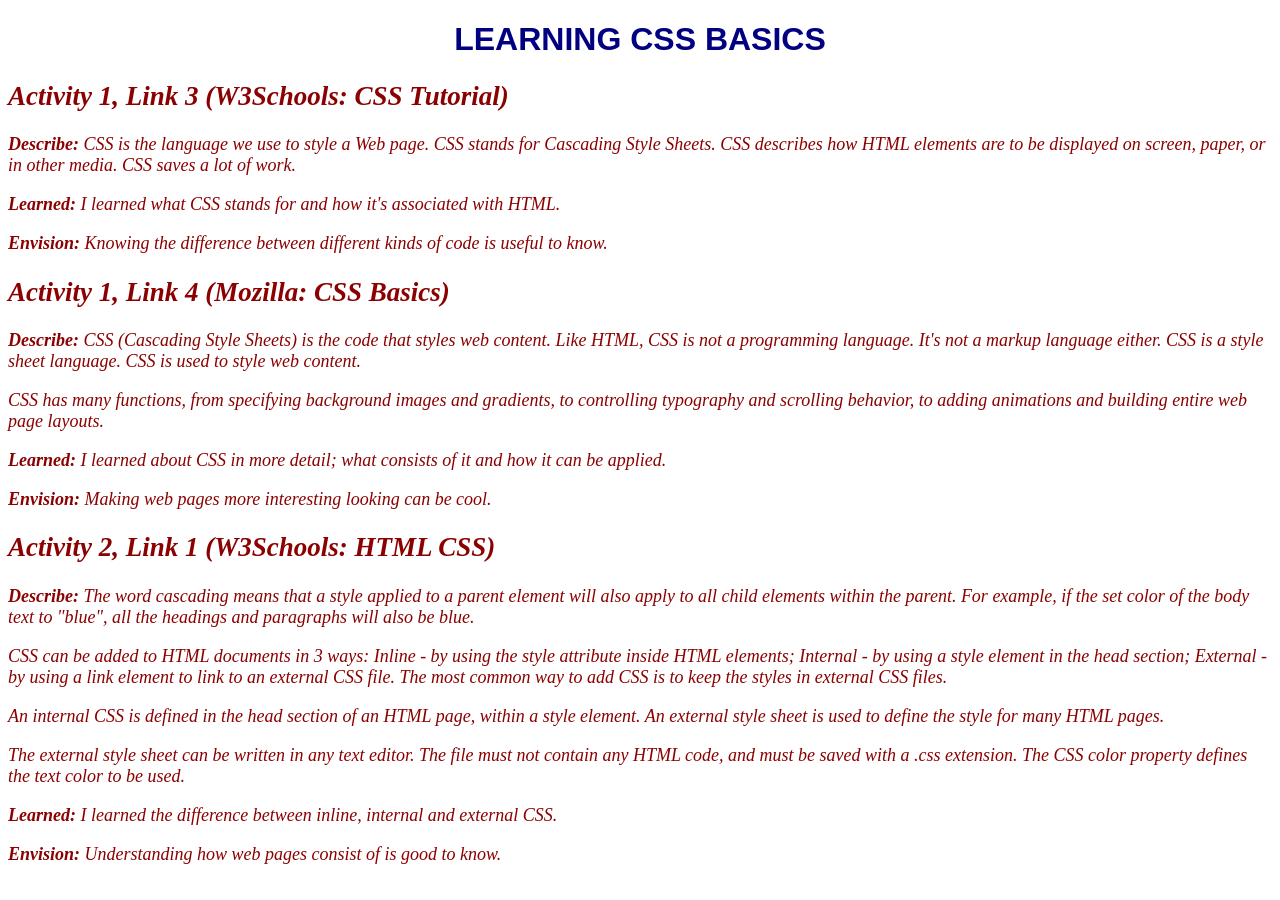
<file: web110/assignment10.html>
<!DOCTYPE html>
<html>
<head>
<style>
  /* Internal CSS to override the top-level heading formatting */
  h1 {
    color: navy;
    text-align: center;
    font-family: Arial, sans-serif;
    text-transform: uppercase;
  }

  .activity {
    color: darkred;
    font-size: 18px;
    font-style: italic;
  }
</style>
</head>
<body>

  <h1>Learning CSS Basics</h1>

  <section class="activity">
    <h2>Activity 1, Link 3 (W3Schools: CSS Tutorial)</h2>
    <p><strong>Describe:</strong> CSS is the language we use to style a Web page. CSS stands for Cascading Style Sheets. CSS describes how HTML elements are to be displayed on screen, paper, or in other media. CSS saves a lot of work.</p>
    <p><strong>Learned:</strong> I learned what CSS stands for and how it's associated with HTML.</p>
    <p><strong>Envision:</strong> Knowing the difference between different kinds of code is useful to know.</p>
  </section>

  <section class="activity">
    <h2>Activity 1, Link 4 (Mozilla: CSS Basics)</h2>
    <p><strong>Describe:</strong> CSS (Cascading Style Sheets) is the code that styles web content. Like HTML, CSS is not a programming language. It's not a markup language either. CSS is a style sheet language. CSS is used to style web content.</p>
    <p>CSS has many functions, from specifying background images and gradients, to controlling typography and scrolling behavior, to adding animations and building entire web page layouts.</p>
    <p><strong>Learned:</strong> I learned about CSS in more detail; what consists of it and how it can be applied.</p>
    <p><strong>Envision:</strong> Making web pages more interesting looking can be cool.</p>
  </section>

  <section class="activity">
    <h2>Activity 2, Link 1 (W3Schools: HTML CSS)</h2>
    <p><strong>Describe:</strong> The word cascading means that a style applied to a parent element will also apply to all child elements within the parent. For example, if the set color of the body text to "blue", all the headings and paragraphs will also be blue.</p>
    <p>CSS can be added to HTML documents in 3 ways: Inline - by using the style attribute inside HTML elements; Internal - by using a style element in the head section; External - by using a link element to link to an external CSS file. The most common way to add CSS is to keep the styles in external CSS files.</p>
    <p>An internal CSS is defined in the head section of an HTML page, within a style element. An external style sheet is used to define the style for many HTML pages.</p>
    <p>The external style sheet can be written in any text editor. The file must not contain any HTML code, and must be saved with a .css extension. The CSS color property defines the text color to be used.</p>
    <p><strong>Learned:</strong> I learned the difference between inline, internal and external CSS.</p>
    <p><strong>Envision:</strong> Understanding how web pages consist of is good to know.</p>
  </section>

</body>
</html>
</file>
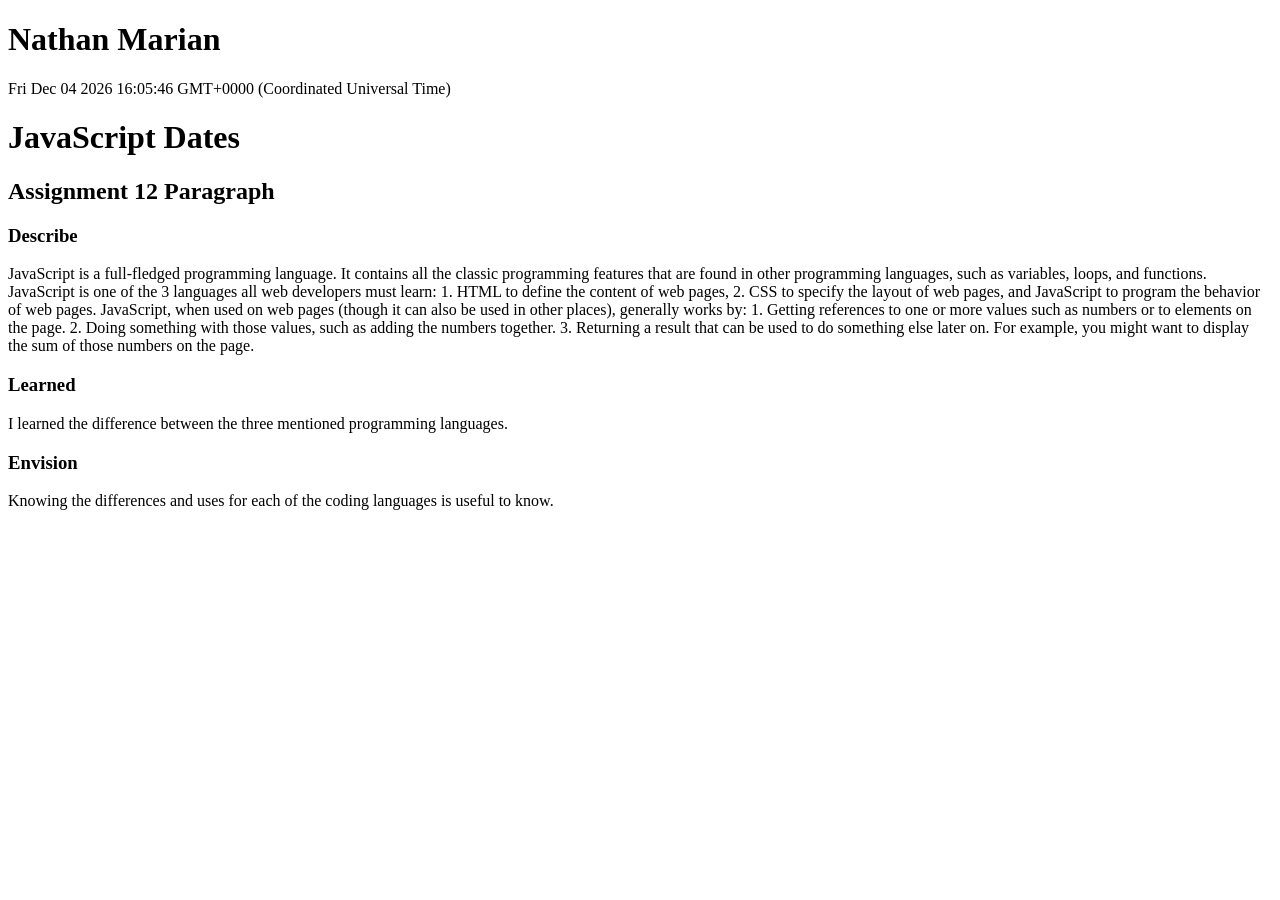
<file: web110/assignment12.html>
<!DOCTYPE html>
<html>
<body>

<h1>Nathan Marian</h1>

<p id="demo"></p>

<script>
document.getElementById("demo").innerHTML = "Assignment 12";
</script>

<h1>JavaScript Dates</h1>

<p id="demo"></p>

<script>
const d = new Date();
document.getElementById("demo").innerHTML = d;
</script>

<h2>Assignment 12 Paragraph</h2>

<h3>Describe</h3>
<p>JavaScript is a full-fledged programming language. It contains all the classic programming features that are found in other programming languages, such as variables, loops, and functions. JavaScript is one of the 3 languages all web developers must learn: 1. HTML to define the content of web pages, 2. CSS to specify the layout of web pages, and JavaScript to program the behavior of web pages. JavaScript, when used on web pages (though it can also be used in other places), generally works by: 1. Getting references to one or more values such as numbers or to elements on the page. 2. Doing something with those values, such as adding the numbers together. 3. Returning a result that can be used to do something else later on. For example, you might want to display the sum of those numbers on the page.</p>

<h3>Learned</h3>
<p>I learned the difference between the three mentioned programming languages.</p>

<h3>Envision</h3>
<p>Knowing the differences and uses for each of the coding languages is useful to know.</p>

</body>
</html>
</file>
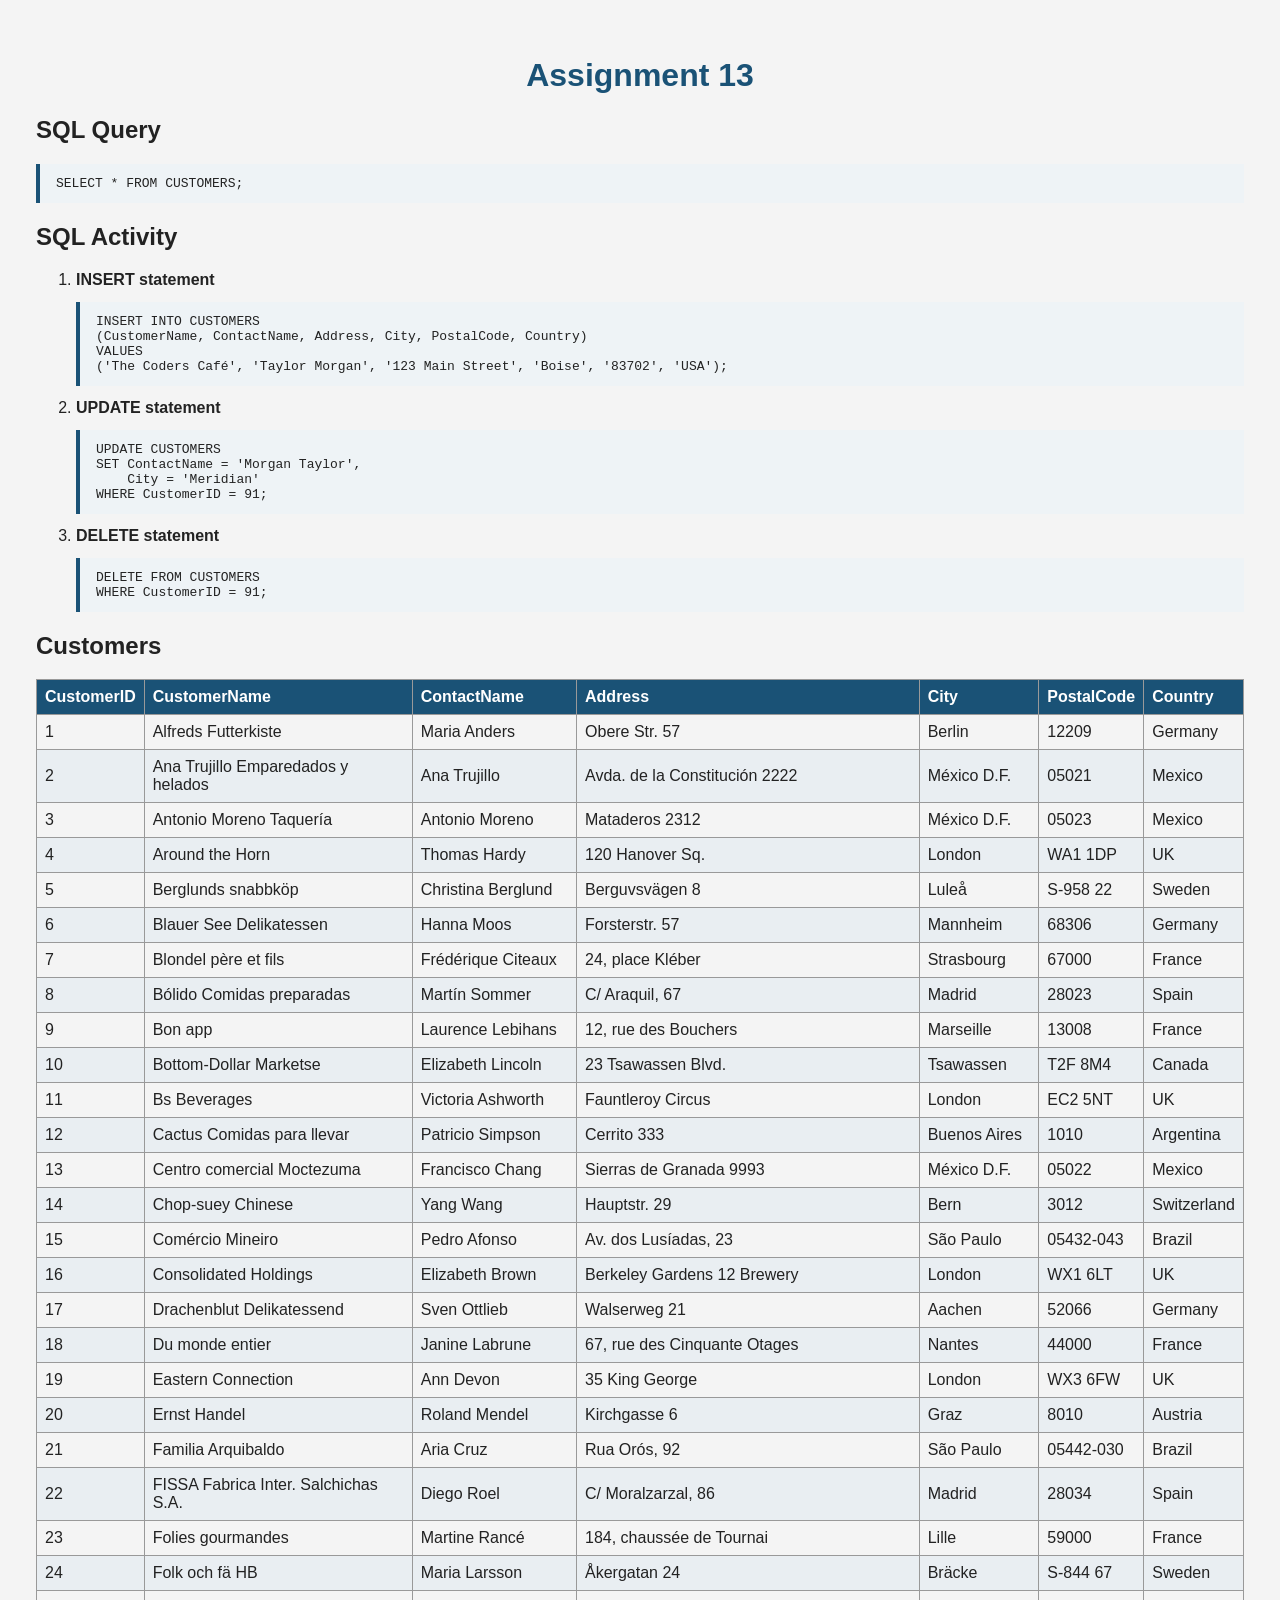
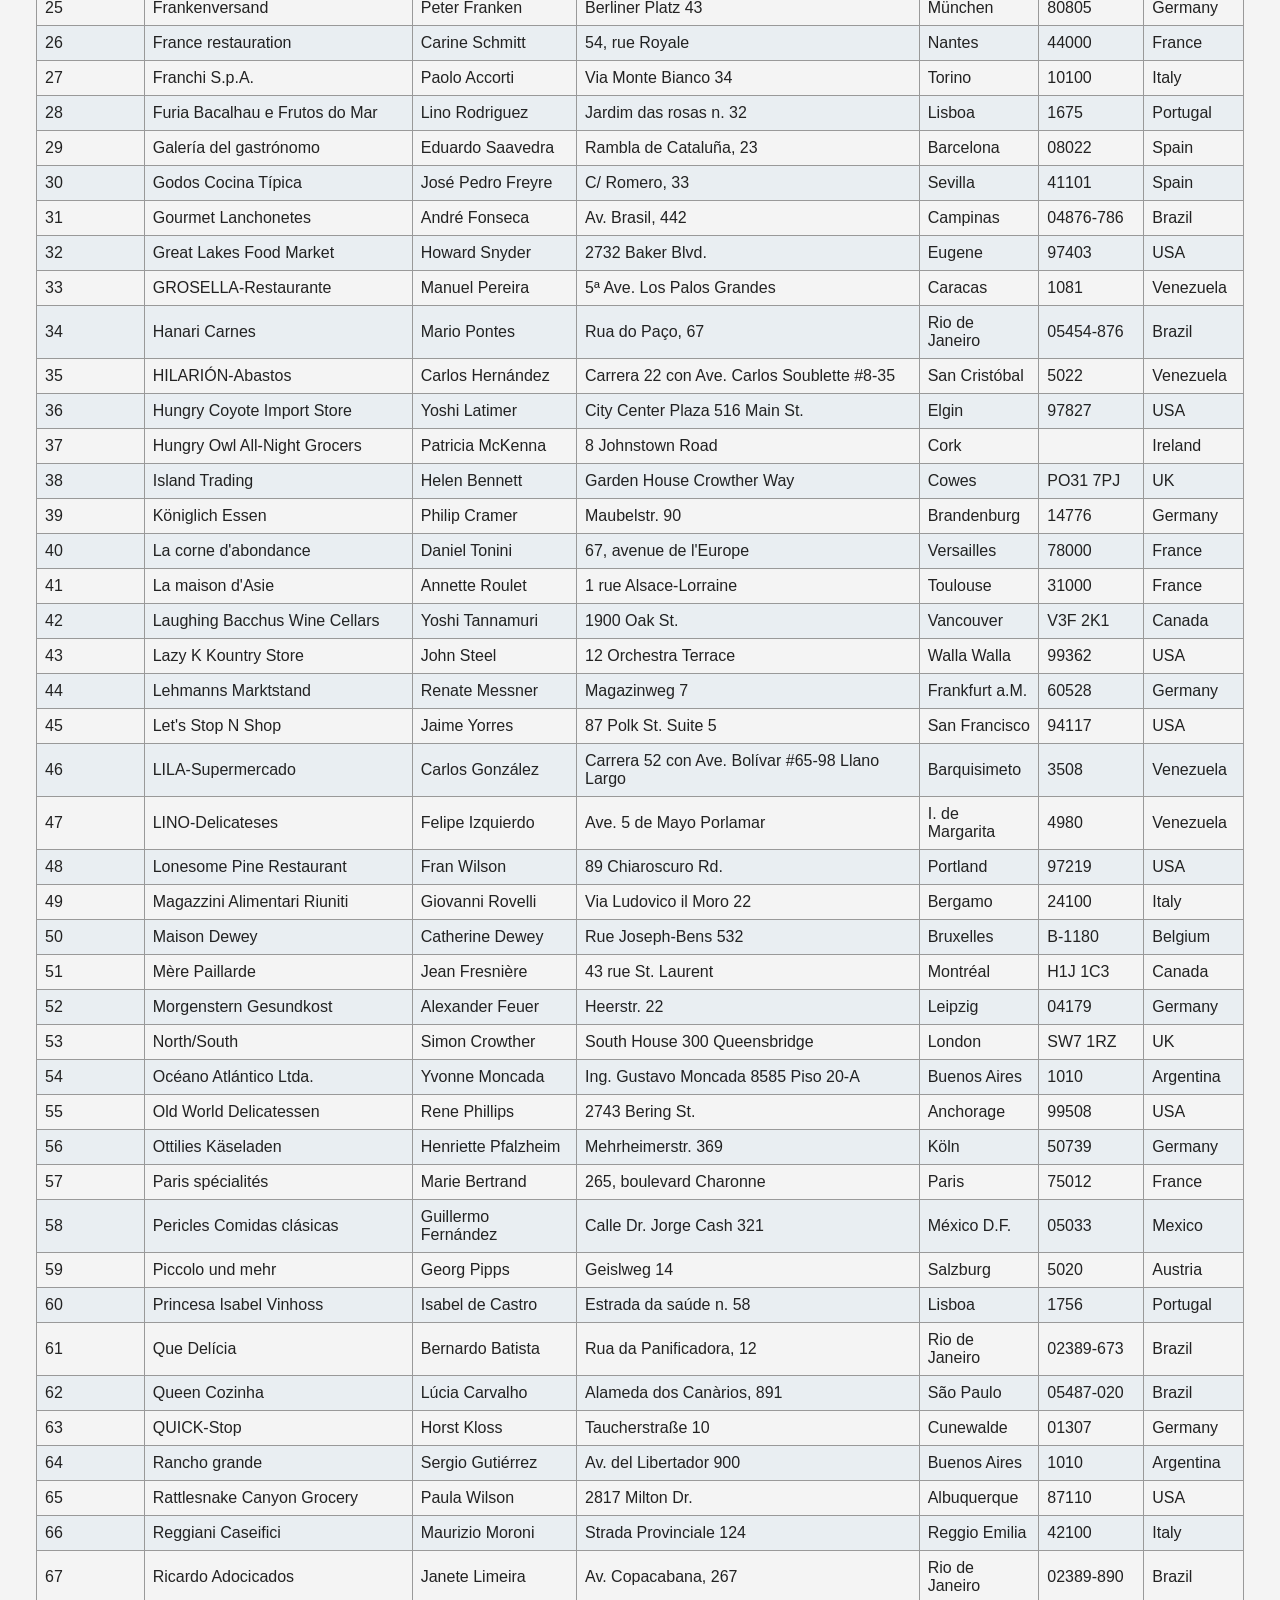
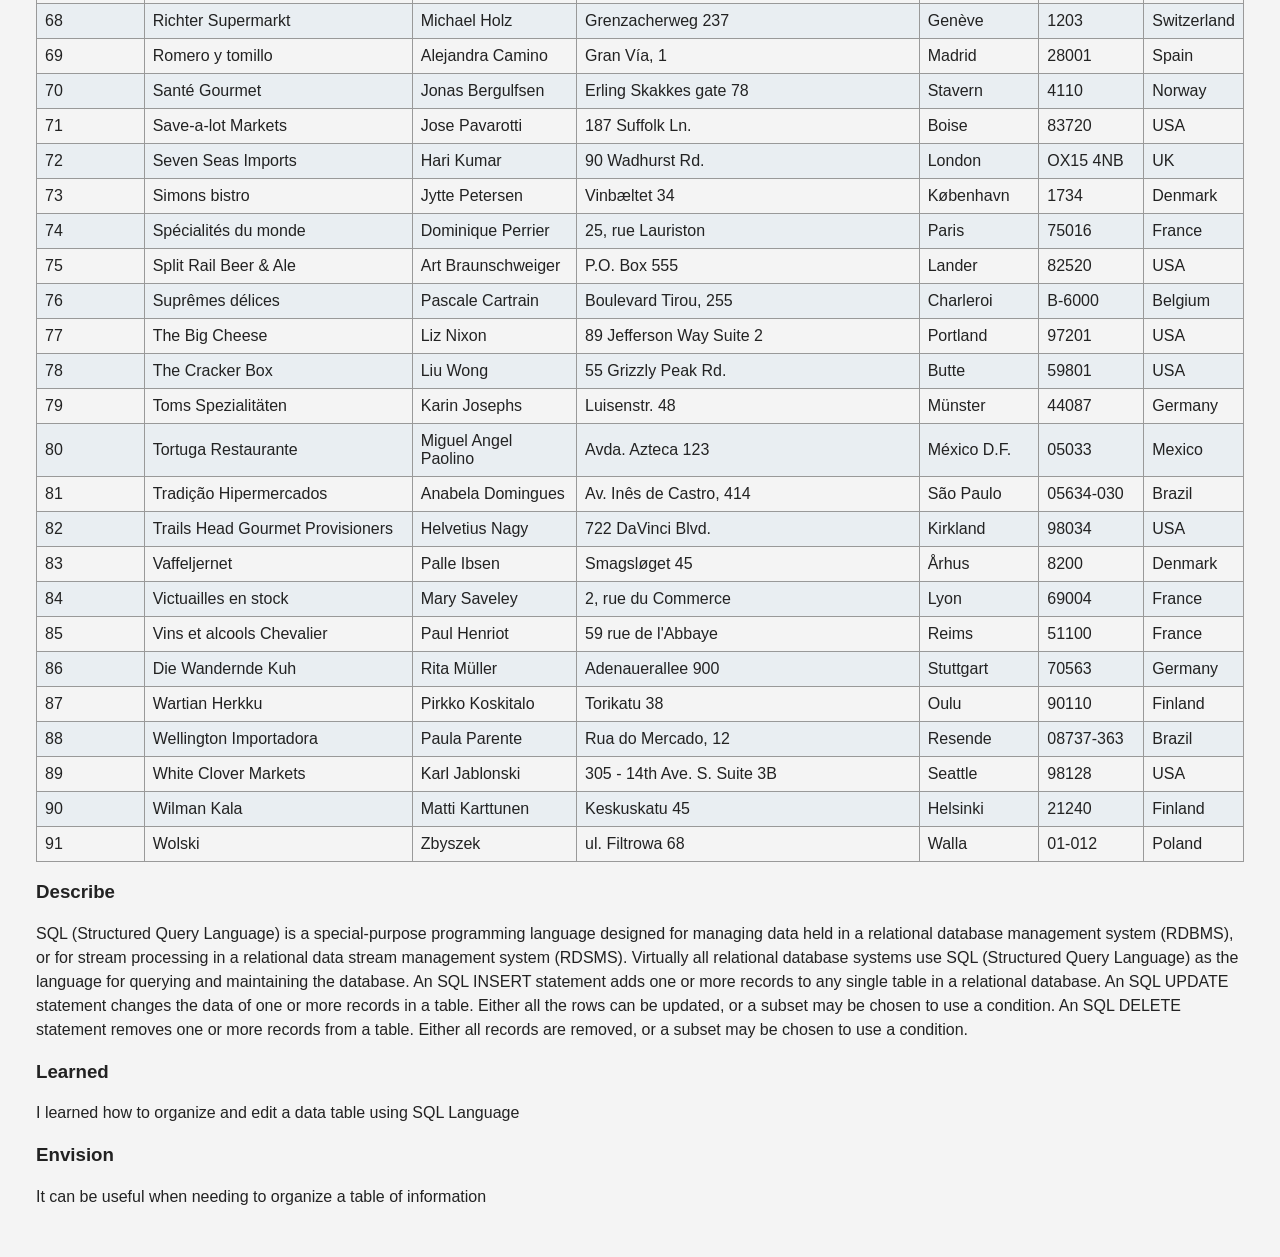
<file: web110/assignment13.html>
<!DOCTYPE html>
<html lang="en">
<head>
  <meta charset="UTF-8">
  <meta name="viewport" content="width=device-width, initial-scale=1.0">
  <title>Assignment 13</title>
  <link rel="stylesheet" href="style.css">
  <style>
    .sql-code {
      background-color: #eef3f6;
      border-left: 4px solid #1a5276;
      padding: 12px 16px;
    }

    .table-container {
      overflow-x: auto;
    }

    table {
      border-collapse: collapse;
      width: 100%;
      min-width: 900px;
    }

    th,
    td {
      border: 1px solid #999;
      padding: 8px;
      text-align: left;
    }

    th {
      background-color: #1a5276;
      color: white;
      position: sticky;
      top: 0;
    }

    tbody tr:nth-child(even) {
      background-color: #e9eef2;
    }
  </style>
</head>
<body>
  <h1>Assignment 13</h1>

  <h2>SQL Query</h2>
  <pre class="sql-code"><code>SELECT * FROM CUSTOMERS;</code></pre>

  <h2>SQL Activity</h2>
  <ol>
    <li>
      <strong>INSERT statement</strong>
      <pre class="sql-code"><code>INSERT INTO CUSTOMERS
(CustomerName, ContactName, Address, City, PostalCode, Country)
VALUES
('The Coders Café', 'Taylor Morgan', '123 Main Street', 'Boise', '83702', 'USA');</code></pre>
    </li>
    <li>
      <strong>UPDATE statement</strong>
      <pre class="sql-code"><code>UPDATE CUSTOMERS
SET ContactName = 'Morgan Taylor',
    City = 'Meridian'
WHERE CustomerID = 91;</code></pre>
    </li>
    <li>
      <strong>DELETE statement</strong>
      <pre class="sql-code"><code>DELETE FROM CUSTOMERS
WHERE CustomerID = 91;</code></pre>
    </li>
  </ol>

  <h2>Customers</h2>
  <div class="table-container">
    <table>
      <thead>
        <tr>
          <th scope="col">CustomerID</th>
          <th scope="col">CustomerName</th>
          <th scope="col">ContactName</th>
          <th scope="col">Address</th>
          <th scope="col">City</th>
          <th scope="col">PostalCode</th>
          <th scope="col">Country</th>
        </tr>
      </thead>
      <tbody>
        <tr><td>1</td><td>Alfreds Futterkiste</td><td>Maria Anders</td><td>Obere Str. 57</td><td>Berlin</td><td>12209</td><td>Germany</td></tr>
        <tr><td>2</td><td>Ana Trujillo Emparedados y helados</td><td>Ana Trujillo</td><td>Avda. de la Constitución 2222</td><td>México D.F.</td><td>05021</td><td>Mexico</td></tr>
        <tr><td>3</td><td>Antonio Moreno Taquería</td><td>Antonio Moreno</td><td>Mataderos 2312</td><td>México D.F.</td><td>05023</td><td>Mexico</td></tr>
        <tr><td>4</td><td>Around the Horn</td><td>Thomas Hardy</td><td>120 Hanover Sq.</td><td>London</td><td>WA1 1DP</td><td>UK</td></tr>
        <tr><td>5</td><td>Berglunds snabbköp</td><td>Christina Berglund</td><td>Berguvsvägen 8</td><td>Luleå</td><td>S-958 22</td><td>Sweden</td></tr>
        <tr><td>6</td><td>Blauer See Delikatessen</td><td>Hanna Moos</td><td>Forsterstr. 57</td><td>Mannheim</td><td>68306</td><td>Germany</td></tr>
        <tr><td>7</td><td>Blondel père et fils</td><td>Frédérique Citeaux</td><td>24, place Kléber</td><td>Strasbourg</td><td>67000</td><td>France</td></tr>
        <tr><td>8</td><td>Bólido Comidas preparadas</td><td>Martín Sommer</td><td>C/ Araquil, 67</td><td>Madrid</td><td>28023</td><td>Spain</td></tr>
        <tr><td>9</td><td>Bon app</td><td>Laurence Lebihans</td><td>12, rue des Bouchers</td><td>Marseille</td><td>13008</td><td>France</td></tr>
        <tr><td>10</td><td>Bottom-Dollar Marketse</td><td>Elizabeth Lincoln</td><td>23 Tsawassen Blvd.</td><td>Tsawassen</td><td>T2F 8M4</td><td>Canada</td></tr>
        <tr><td>11</td><td>Bs Beverages</td><td>Victoria Ashworth</td><td>Fauntleroy Circus</td><td>London</td><td>EC2 5NT</td><td>UK</td></tr>
        <tr><td>12</td><td>Cactus Comidas para llevar</td><td>Patricio Simpson</td><td>Cerrito 333</td><td>Buenos Aires</td><td>1010</td><td>Argentina</td></tr>
        <tr><td>13</td><td>Centro comercial Moctezuma</td><td>Francisco Chang</td><td>Sierras de Granada 9993</td><td>México D.F.</td><td>05022</td><td>Mexico</td></tr>
        <tr><td>14</td><td>Chop-suey Chinese</td><td>Yang Wang</td><td>Hauptstr. 29</td><td>Bern</td><td>3012</td><td>Switzerland</td></tr>
        <tr><td>15</td><td>Comércio Mineiro</td><td>Pedro Afonso</td><td>Av. dos Lusíadas, 23</td><td>São Paulo</td><td>05432-043</td><td>Brazil</td></tr>
        <tr><td>16</td><td>Consolidated Holdings</td><td>Elizabeth Brown</td><td>Berkeley Gardens 12 Brewery</td><td>London</td><td>WX1 6LT</td><td>UK</td></tr>
        <tr><td>17</td><td>Drachenblut Delikatessend</td><td>Sven Ottlieb</td><td>Walserweg 21</td><td>Aachen</td><td>52066</td><td>Germany</td></tr>
        <tr><td>18</td><td>Du monde entier</td><td>Janine Labrune</td><td>67, rue des Cinquante Otages</td><td>Nantes</td><td>44000</td><td>France</td></tr>
        <tr><td>19</td><td>Eastern Connection</td><td>Ann Devon</td><td>35 King George</td><td>London</td><td>WX3 6FW</td><td>UK</td></tr>
        <tr><td>20</td><td>Ernst Handel</td><td>Roland Mendel</td><td>Kirchgasse 6</td><td>Graz</td><td>8010</td><td>Austria</td></tr>
        <tr><td>21</td><td>Familia Arquibaldo</td><td>Aria Cruz</td><td>Rua Orós, 92</td><td>São Paulo</td><td>05442-030</td><td>Brazil</td></tr>
        <tr><td>22</td><td>FISSA Fabrica Inter. Salchichas S.A.</td><td>Diego Roel</td><td>C/ Moralzarzal, 86</td><td>Madrid</td><td>28034</td><td>Spain</td></tr>
        <tr><td>23</td><td>Folies gourmandes</td><td>Martine Rancé</td><td>184, chaussée de Tournai</td><td>Lille</td><td>59000</td><td>France</td></tr>
        <tr><td>24</td><td>Folk och fä HB</td><td>Maria Larsson</td><td>Åkergatan 24</td><td>Bräcke</td><td>S-844 67</td><td>Sweden</td></tr>
        <tr><td>25</td><td>Frankenversand</td><td>Peter Franken</td><td>Berliner Platz 43</td><td>München</td><td>80805</td><td>Germany</td></tr>
        <tr><td>26</td><td>France restauration</td><td>Carine Schmitt</td><td>54, rue Royale</td><td>Nantes</td><td>44000</td><td>France</td></tr>
        <tr><td>27</td><td>Franchi S.p.A.</td><td>Paolo Accorti</td><td>Via Monte Bianco 34</td><td>Torino</td><td>10100</td><td>Italy</td></tr>
        <tr><td>28</td><td>Furia Bacalhau e Frutos do Mar</td><td>Lino Rodriguez</td><td>Jardim das rosas n. 32</td><td>Lisboa</td><td>1675</td><td>Portugal</td></tr>
        <tr><td>29</td><td>Galería del gastrónomo</td><td>Eduardo Saavedra</td><td>Rambla de Cataluña, 23</td><td>Barcelona</td><td>08022</td><td>Spain</td></tr>
        <tr><td>30</td><td>Godos Cocina Típica</td><td>José Pedro Freyre</td><td>C/ Romero, 33</td><td>Sevilla</td><td>41101</td><td>Spain</td></tr>
        <tr><td>31</td><td>Gourmet Lanchonetes</td><td>André Fonseca</td><td>Av. Brasil, 442</td><td>Campinas</td><td>04876-786</td><td>Brazil</td></tr>
        <tr><td>32</td><td>Great Lakes Food Market</td><td>Howard Snyder</td><td>2732 Baker Blvd.</td><td>Eugene</td><td>97403</td><td>USA</td></tr>
        <tr><td>33</td><td>GROSELLA-Restaurante</td><td>Manuel Pereira</td><td>5ª Ave. Los Palos Grandes</td><td>Caracas</td><td>1081</td><td>Venezuela</td></tr>
        <tr><td>34</td><td>Hanari Carnes</td><td>Mario Pontes</td><td>Rua do Paço, 67</td><td>Rio de Janeiro</td><td>05454-876</td><td>Brazil</td></tr>
        <tr><td>35</td><td>HILARIÓN-Abastos</td><td>Carlos Hernández</td><td>Carrera 22 con Ave. Carlos Soublette #8-35</td><td>San Cristóbal</td><td>5022</td><td>Venezuela</td></tr>
        <tr><td>36</td><td>Hungry Coyote Import Store</td><td>Yoshi Latimer</td><td>City Center Plaza 516 Main St.</td><td>Elgin</td><td>97827</td><td>USA</td></tr>
        <tr><td>37</td><td>Hungry Owl All-Night Grocers</td><td>Patricia McKenna</td><td>8 Johnstown Road</td><td>Cork</td><td></td><td>Ireland</td></tr>
        <tr><td>38</td><td>Island Trading</td><td>Helen Bennett</td><td>Garden House Crowther Way</td><td>Cowes</td><td>PO31 7PJ</td><td>UK</td></tr>
        <tr><td>39</td><td>Königlich Essen</td><td>Philip Cramer</td><td>Maubelstr. 90</td><td>Brandenburg</td><td>14776</td><td>Germany</td></tr>
        <tr><td>40</td><td>La corne d'abondance</td><td>Daniel Tonini</td><td>67, avenue de l'Europe</td><td>Versailles</td><td>78000</td><td>France</td></tr>
        <tr><td>41</td><td>La maison d'Asie</td><td>Annette Roulet</td><td>1 rue Alsace-Lorraine</td><td>Toulouse</td><td>31000</td><td>France</td></tr>
        <tr><td>42</td><td>Laughing Bacchus Wine Cellars</td><td>Yoshi Tannamuri</td><td>1900 Oak St.</td><td>Vancouver</td><td>V3F 2K1</td><td>Canada</td></tr>
        <tr><td>43</td><td>Lazy K Kountry Store</td><td>John Steel</td><td>12 Orchestra Terrace</td><td>Walla Walla</td><td>99362</td><td>USA</td></tr>
        <tr><td>44</td><td>Lehmanns Marktstand</td><td>Renate Messner</td><td>Magazinweg 7</td><td>Frankfurt a.M.</td><td>60528</td><td>Germany</td></tr>
        <tr><td>45</td><td>Let's Stop N Shop</td><td>Jaime Yorres</td><td>87 Polk St. Suite 5</td><td>San Francisco</td><td>94117</td><td>USA</td></tr>
        <tr><td>46</td><td>LILA-Supermercado</td><td>Carlos González</td><td>Carrera 52 con Ave. Bolívar #65-98 Llano Largo</td><td>Barquisimeto</td><td>3508</td><td>Venezuela</td></tr>
        <tr><td>47</td><td>LINO-Delicateses</td><td>Felipe Izquierdo</td><td>Ave. 5 de Mayo Porlamar</td><td>I. de Margarita</td><td>4980</td><td>Venezuela</td></tr>
        <tr><td>48</td><td>Lonesome Pine Restaurant</td><td>Fran Wilson</td><td>89 Chiaroscuro Rd.</td><td>Portland</td><td>97219</td><td>USA</td></tr>
        <tr><td>49</td><td>Magazzini Alimentari Riuniti</td><td>Giovanni Rovelli</td><td>Via Ludovico il Moro 22</td><td>Bergamo</td><td>24100</td><td>Italy</td></tr>
        <tr><td>50</td><td>Maison Dewey</td><td>Catherine Dewey</td><td>Rue Joseph-Bens 532</td><td>Bruxelles</td><td>B-1180</td><td>Belgium</td></tr>
        <tr><td>51</td><td>Mère Paillarde</td><td>Jean Fresnière</td><td>43 rue St. Laurent</td><td>Montréal</td><td>H1J 1C3</td><td>Canada</td></tr>
        <tr><td>52</td><td>Morgenstern Gesundkost</td><td>Alexander Feuer</td><td>Heerstr. 22</td><td>Leipzig</td><td>04179</td><td>Germany</td></tr>
        <tr><td>53</td><td>North/South</td><td>Simon Crowther</td><td>South House 300 Queensbridge</td><td>London</td><td>SW7 1RZ</td><td>UK</td></tr>
        <tr><td>54</td><td>Océano Atlántico Ltda.</td><td>Yvonne Moncada</td><td>Ing. Gustavo Moncada 8585 Piso 20-A</td><td>Buenos Aires</td><td>1010</td><td>Argentina</td></tr>
        <tr><td>55</td><td>Old World Delicatessen</td><td>Rene Phillips</td><td>2743 Bering St.</td><td>Anchorage</td><td>99508</td><td>USA</td></tr>
        <tr><td>56</td><td>Ottilies Käseladen</td><td>Henriette Pfalzheim</td><td>Mehrheimerstr. 369</td><td>Köln</td><td>50739</td><td>Germany</td></tr>
        <tr><td>57</td><td>Paris spécialités</td><td>Marie Bertrand</td><td>265, boulevard Charonne</td><td>Paris</td><td>75012</td><td>France</td></tr>
        <tr><td>58</td><td>Pericles Comidas clásicas</td><td>Guillermo Fernández</td><td>Calle Dr. Jorge Cash 321</td><td>México D.F.</td><td>05033</td><td>Mexico</td></tr>
        <tr><td>59</td><td>Piccolo und mehr</td><td>Georg Pipps</td><td>Geislweg 14</td><td>Salzburg</td><td>5020</td><td>Austria</td></tr>
        <tr><td>60</td><td>Princesa Isabel Vinhoss</td><td>Isabel de Castro</td><td>Estrada da saúde n. 58</td><td>Lisboa</td><td>1756</td><td>Portugal</td></tr>
        <tr><td>61</td><td>Que Delícia</td><td>Bernardo Batista</td><td>Rua da Panificadora, 12</td><td>Rio de Janeiro</td><td>02389-673</td><td>Brazil</td></tr>
        <tr><td>62</td><td>Queen Cozinha</td><td>Lúcia Carvalho</td><td>Alameda dos Canàrios, 891</td><td>São Paulo</td><td>05487-020</td><td>Brazil</td></tr>
        <tr><td>63</td><td>QUICK-Stop</td><td>Horst Kloss</td><td>Taucherstraße 10</td><td>Cunewalde</td><td>01307</td><td>Germany</td></tr>
        <tr><td>64</td><td>Rancho grande</td><td>Sergio Gutiérrez</td><td>Av. del Libertador 900</td><td>Buenos Aires</td><td>1010</td><td>Argentina</td></tr>
        <tr><td>65</td><td>Rattlesnake Canyon Grocery</td><td>Paula Wilson</td><td>2817 Milton Dr.</td><td>Albuquerque</td><td>87110</td><td>USA</td></tr>
        <tr><td>66</td><td>Reggiani Caseifici</td><td>Maurizio Moroni</td><td>Strada Provinciale 124</td><td>Reggio Emilia</td><td>42100</td><td>Italy</td></tr>
        <tr><td>67</td><td>Ricardo Adocicados</td><td>Janete Limeira</td><td>Av. Copacabana, 267</td><td>Rio de Janeiro</td><td>02389-890</td><td>Brazil</td></tr>
        <tr><td>68</td><td>Richter Supermarkt</td><td>Michael Holz</td><td>Grenzacherweg 237</td><td>Genève</td><td>1203</td><td>Switzerland</td></tr>
        <tr><td>69</td><td>Romero y tomillo</td><td>Alejandra Camino</td><td>Gran Vía, 1</td><td>Madrid</td><td>28001</td><td>Spain</td></tr>
        <tr><td>70</td><td>Santé Gourmet</td><td>Jonas Bergulfsen</td><td>Erling Skakkes gate 78</td><td>Stavern</td><td>4110</td><td>Norway</td></tr>
        <tr><td>71</td><td>Save-a-lot Markets</td><td>Jose Pavarotti</td><td>187 Suffolk Ln.</td><td>Boise</td><td>83720</td><td>USA</td></tr>
        <tr><td>72</td><td>Seven Seas Imports</td><td>Hari Kumar</td><td>90 Wadhurst Rd.</td><td>London</td><td>OX15 4NB</td><td>UK</td></tr>
        <tr><td>73</td><td>Simons bistro</td><td>Jytte Petersen</td><td>Vinbæltet 34</td><td>København</td><td>1734</td><td>Denmark</td></tr>
        <tr><td>74</td><td>Spécialités du monde</td><td>Dominique Perrier</td><td>25, rue Lauriston</td><td>Paris</td><td>75016</td><td>France</td></tr>
        <tr><td>75</td><td>Split Rail Beer &amp; Ale</td><td>Art Braunschweiger</td><td>P.O. Box 555</td><td>Lander</td><td>82520</td><td>USA</td></tr>
        <tr><td>76</td><td>Suprêmes délices</td><td>Pascale Cartrain</td><td>Boulevard Tirou, 255</td><td>Charleroi</td><td>B-6000</td><td>Belgium</td></tr>
        <tr><td>77</td><td>The Big Cheese</td><td>Liz Nixon</td><td>89 Jefferson Way Suite 2</td><td>Portland</td><td>97201</td><td>USA</td></tr>
        <tr><td>78</td><td>The Cracker Box</td><td>Liu Wong</td><td>55 Grizzly Peak Rd.</td><td>Butte</td><td>59801</td><td>USA</td></tr>
        <tr><td>79</td><td>Toms Spezialitäten</td><td>Karin Josephs</td><td>Luisenstr. 48</td><td>Münster</td><td>44087</td><td>Germany</td></tr>
        <tr><td>80</td><td>Tortuga Restaurante</td><td>Miguel Angel Paolino</td><td>Avda. Azteca 123</td><td>México D.F.</td><td>05033</td><td>Mexico</td></tr>
        <tr><td>81</td><td>Tradição Hipermercados</td><td>Anabela Domingues</td><td>Av. Inês de Castro, 414</td><td>São Paulo</td><td>05634-030</td><td>Brazil</td></tr>
        <tr><td>82</td><td>Trails Head Gourmet Provisioners</td><td>Helvetius Nagy</td><td>722 DaVinci Blvd.</td><td>Kirkland</td><td>98034</td><td>USA</td></tr>
        <tr><td>83</td><td>Vaffeljernet</td><td>Palle Ibsen</td><td>Smagsløget 45</td><td>Århus</td><td>8200</td><td>Denmark</td></tr>
        <tr><td>84</td><td>Victuailles en stock</td><td>Mary Saveley</td><td>2, rue du Commerce</td><td>Lyon</td><td>69004</td><td>France</td></tr>
        <tr><td>85</td><td>Vins et alcools Chevalier</td><td>Paul Henriot</td><td>59 rue de l'Abbaye</td><td>Reims</td><td>51100</td><td>France</td></tr>
        <tr><td>86</td><td>Die Wandernde Kuh</td><td>Rita Müller</td><td>Adenauerallee 900</td><td>Stuttgart</td><td>70563</td><td>Germany</td></tr>
        <tr><td>87</td><td>Wartian Herkku</td><td>Pirkko Koskitalo</td><td>Torikatu 38</td><td>Oulu</td><td>90110</td><td>Finland</td></tr>
        <tr><td>88</td><td>Wellington Importadora</td><td>Paula Parente</td><td>Rua do Mercado, 12</td><td>Resende</td><td>08737-363</td><td>Brazil</td></tr>
        <tr><td>89</td><td>White Clover Markets</td><td>Karl Jablonski</td><td>305 - 14th Ave. S. Suite 3B</td><td>Seattle</td><td>98128</td><td>USA</td></tr>
        <tr><td>90</td><td>Wilman Kala</td><td>Matti Karttunen</td><td>Keskuskatu 45</td><td>Helsinki</td><td>21240</td><td>Finland</td></tr>
        <tr><td>91</td><td>Wolski</td><td>Zbyszek</td><td>ul. Filtrowa 68</td><td>Walla</td><td>01-012</td><td>Poland</td></tr>
      </tbody>
    </table>
  </div>

  <h3>Describe</h3>
  <p>SQL (Structured Query Language) is a special-purpose programming language designed for managing data held in a relational database management system (RDBMS), or for stream processing in a relational data stream management system (RDSMS). Virtually all relational database systems use SQL (Structured Query Language) as the language for querying and maintaining the database. An SQL INSERT statement adds one or more records to any single table in a relational database. An SQL UPDATE statement changes the data of one or more records in a table. Either all the rows can be updated, or a subset may be chosen to use a condition. An SQL DELETE statement removes one or more records from a table. Either all records are removed, or a subset may be chosen to use a condition.</p>

  <h3>Learned</h3>
  <p>I learned how to organize and edit a data table using SQL Language</p>

  <h3>Envision</h3>
  <p>It can be useful when needing to organize a table of information</p>
</body>
</html>
</file>
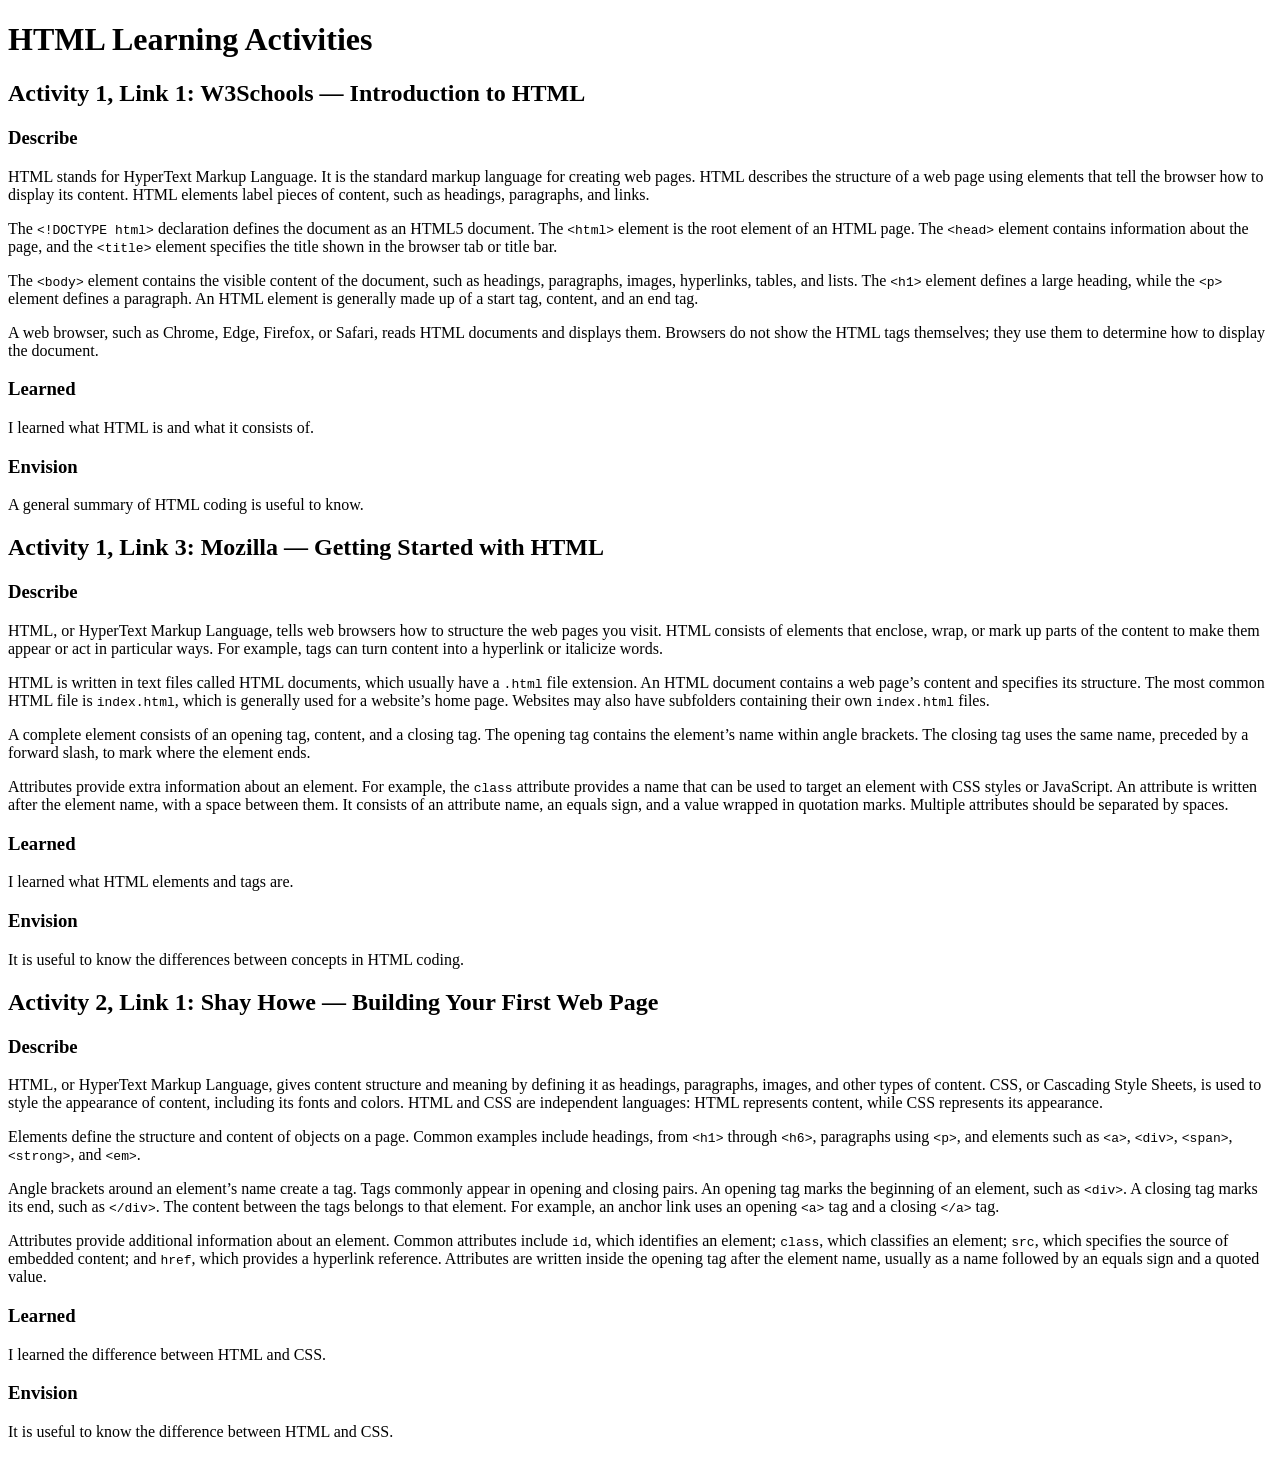
<file: web110/assignment9.html>
<!DOCTYPE html>
<html lang="en">
<head>
  <meta charset="UTF-8">
  <meta name="viewport" content="width=device-width, initial-scale=1.0">
  <title>HTML Learning Activities</title>
</head>
<body>
  <h1>HTML Learning Activities</h1>

  <section>
    <h2>Activity 1, Link 1: W3Schools — Introduction to HTML</h2>

    <h3>Describe</h3>
    <p>HTML stands for HyperText Markup Language. It is the standard markup language for creating web pages. HTML describes the structure of a web page using elements that tell the browser how to display its content. HTML elements label pieces of content, such as headings, paragraphs, and links.</p>

    <p>The <code>&lt;!DOCTYPE html&gt;</code> declaration defines the document as an HTML5 document. The <code>&lt;html&gt;</code> element is the root element of an HTML page. The <code>&lt;head&gt;</code> element contains information about the page, and the <code>&lt;title&gt;</code> element specifies the title shown in the browser tab or title bar.</p>

    <p>The <code>&lt;body&gt;</code> element contains the visible content of the document, such as headings, paragraphs, images, hyperlinks, tables, and lists. The <code>&lt;h1&gt;</code> element defines a large heading, while the <code>&lt;p&gt;</code> element defines a paragraph. An HTML element is generally made up of a start tag, content, and an end tag.</p>

    <p>A web browser, such as Chrome, Edge, Firefox, or Safari, reads HTML documents and displays them. Browsers do not show the HTML tags themselves; they use them to determine how to display the document.</p>

    <h3>Learned</h3>
    <p>I learned what HTML is and what it consists of.</p>

    <h3>Envision</h3>
    <p>A general summary of HTML coding is useful to know.</p>
  </section>

  <section>
    <h2>Activity 1, Link 3: Mozilla — Getting Started with HTML</h2>

    <h3>Describe</h3>
    <p>HTML, or HyperText Markup Language, tells web browsers how to structure the web pages you visit. HTML consists of elements that enclose, wrap, or mark up parts of the content to make them appear or act in particular ways. For example, tags can turn content into a hyperlink or italicize words.</p>

    <p>HTML is written in text files called HTML documents, which usually have a <code>.html</code> file extension. An HTML document contains a web page’s content and specifies its structure. The most common HTML file is <code>index.html</code>, which is generally used for a website’s home page. Websites may also have subfolders containing their own <code>index.html</code> files.</p>

    <p>A complete element consists of an opening tag, content, and a closing tag. The opening tag contains the element’s name within angle brackets. The closing tag uses the same name, preceded by a forward slash, to mark where the element ends.</p>

    <p>Attributes provide extra information about an element. For example, the <code>class</code> attribute provides a name that can be used to target an element with CSS styles or JavaScript. An attribute is written after the element name, with a space between them. It consists of an attribute name, an equals sign, and a value wrapped in quotation marks. Multiple attributes should be separated by spaces.</p>

    <h3>Learned</h3>
    <p>I learned what HTML elements and tags are.</p>

    <h3>Envision</h3>
    <p>It is useful to know the differences between concepts in HTML coding.</p>
  </section>

  <section>
    <h2>Activity 2, Link 1: Shay Howe — Building Your First Web Page</h2>

    <h3>Describe</h3>
    <p>HTML, or HyperText Markup Language, gives content structure and meaning by defining it as headings, paragraphs, images, and other types of content. CSS, or Cascading Style Sheets, is used to style the appearance of content, including its fonts and colors. HTML and CSS are independent languages: HTML represents content, while CSS represents its appearance.</p>

    <p>Elements define the structure and content of objects on a page. Common examples include headings, from <code>&lt;h1&gt;</code> through <code>&lt;h6&gt;</code>, paragraphs using <code>&lt;p&gt;</code>, and elements such as <code>&lt;a&gt;</code>, <code>&lt;div&gt;</code>, <code>&lt;span&gt;</code>, <code>&lt;strong&gt;</code>, and <code>&lt;em&gt;</code>.</p>

    <p>Angle brackets around an element’s name create a tag. Tags commonly appear in opening and closing pairs. An opening tag marks the beginning of an element, such as <code>&lt;div&gt;</code>. A closing tag marks its end, such as <code>&lt;/div&gt;</code>. The content between the tags belongs to that element. For example, an anchor link uses an opening <code>&lt;a&gt;</code> tag and a closing <code>&lt;/a&gt;</code> tag.</p>

    <p>Attributes provide additional information about an element. Common attributes include <code>id</code>, which identifies an element; <code>class</code>, which classifies an element; <code>src</code>, which specifies the source of embedded content; and <code>href</code>, which provides a hyperlink reference. Attributes are written inside the opening tag after the element name, usually as a name followed by an equals sign and a quoted value.</p>

    <h3>Learned</h3>
    <p>I learned the difference between HTML and CSS.</p>

    <h3>Envision</h3>
    <p>It is useful to know the difference between HTML and CSS.</p>
  </section>
</body>
</html>
</file>
<file: web110/style.css>
body {
  background-color: #f4f4f4;
  color: #222;
  font-family: Arial, sans-serif;
  margin: 20px;
  padding: 16px;
}

h1 {
  color: #1a5276;
  font-size: 2em;
  text-align: center;
}

p {
  font-size: 1rem;
  line-height: 1.5;
  margin: 12px 0;
}
</file>
